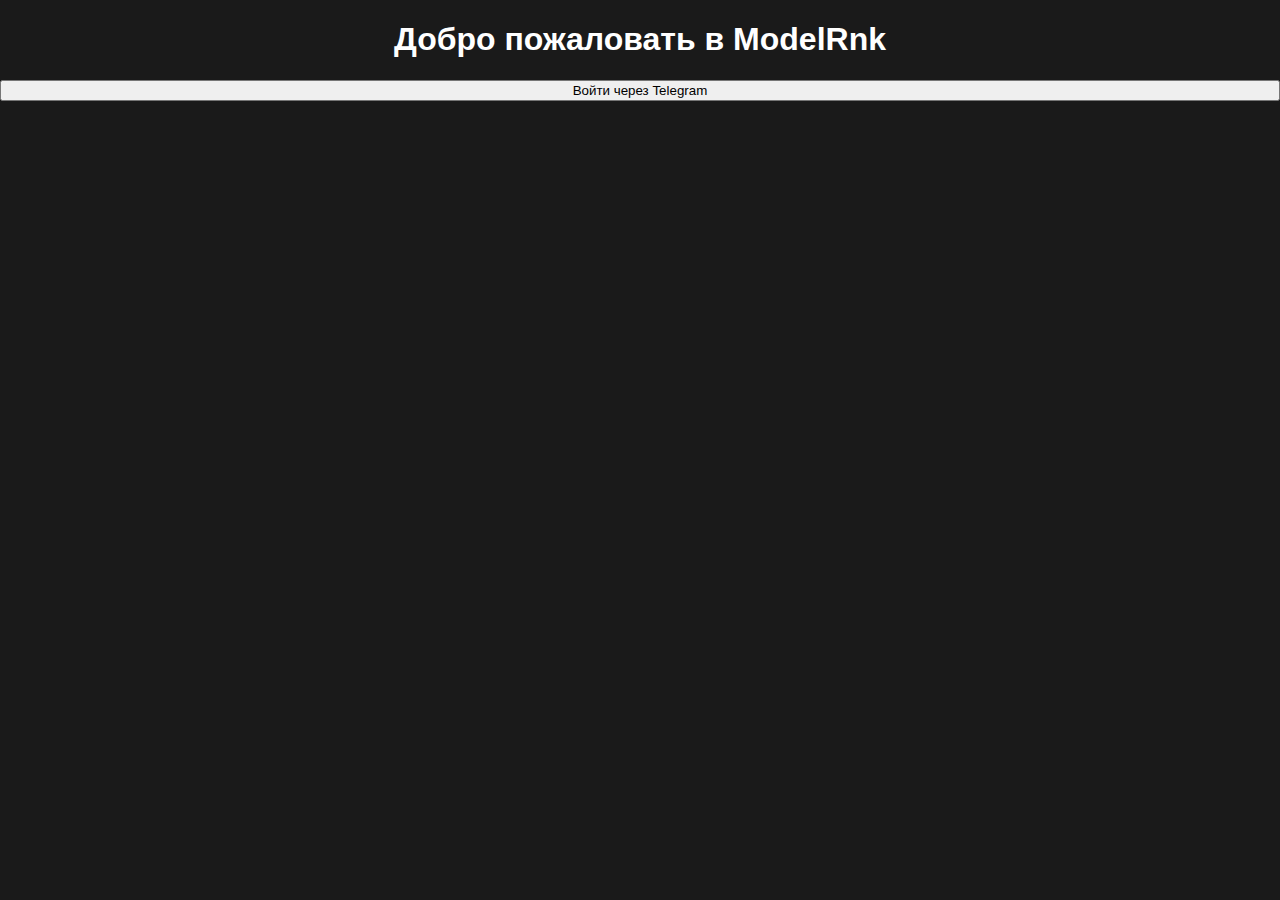
<file: index.html>
<!DOCTYPE html>
<html lang="en">
  <head>
    <meta charset="UTF-8" />
    <meta name="viewport" content="width=device-width, initial-scale=1.0" />
    <title>ModelRnk</title>
    <link rel="stylesheet" href="styles.css" />
  </head>
  <body>
    <h1>Добро пожаловать в ModelRnk</h1>
    <button id="telegramLoginButton">Войти через Telegram</button>

    <script>
      // Временно перенаправляем на главную страницу
      document
        .getElementById("telegramLoginButton")
        .addEventListener("click", () => {
          window.location.href = "main.html"; // Перенаправляем на main.html
        });
    </script>
    <script src="scripts.js"></script>
  </body>
</html>
</file>
<file: styles.css>
/* Общие стили */
body {
  font-family: "Roboto", Arial, sans-serif;
  margin: 0;
  padding: 0;
  background-color: #1a1a1a; /* Фон страницы */
  color: #ffffff; /* Основной текст */
  text-align: center;
  height: 100vh; /* Устанавливаем высоту для экрана */
  display: flex;
  flex-direction: column;
}

/* Карточка профиля */
.profile-card {
  flex-grow: 1; /* Занимает всё доступное пространство */
  display: flex;
  flex-direction: column;
  justify-content: center;
  align-items: center;
  margin: 0;
  padding: 20px;
  background: linear-gradient(135deg, #5c305e, #f700ff); /* Градиентный фон */
  border-radius: 0 0 20px 20px; /* Скругляем только нижние углы */
  box-shadow: 0px 4px 10px rgba(0, 0, 0, 0.5); /* Тень */
  text-align: center;
}

/* Аватарка */
.avatar-container {
  position: relative;
  display: inline-block;
  margin-bottom: 15px;
}

.avatar-container img {
  width: 150px;
  height: 150px;
  border-radius: 50%;
  border: 3px solid #f700ff;
  transition: transform 0.2s ease;
}

.avatar-container img:hover {
  transform: scale(1.05); /* Увеличение при наведении */
}

/* Кнопка "+" для загрузки нового аватара */
.upload-icon {
  position: absolute;
  bottom: 0;
  right: 0;
  width: 35px;
  height: 35px;
  background-color: #f700ff;
  color: #1a1a1a;
  font-size: 20px;
  text-align: center;
  line-height: 35px;
  border-radius: 50%;
  cursor: pointer;
  transition: transform 0.2s ease, box-shadow 0.3s ease;
}

.upload-icon:hover {
  transform: scale(1.2);
  box-shadow: 0px 4px 10px rgba(247, 0, 255, 0.5);
}

/* Имя пользователя */
.profile-card h2 {
  font-size: 24px;
  margin: 10px 0;
  display: flex;
  justify-content: center;
  align-items: center;
  gap: 5px;
  color: #ffffff;
  animation: fadeIn 1s ease; /* Плавное появление */
}

/* Значок "редактировать" */
.edit-icon {
  font-size: 16px;
  cursor: pointer;
  color: #f700ff;
  transition: opacity 0.3s ease, transform 0.2s ease;
}

.edit-icon:hover {
  opacity: 0.8;
  transform: scale(1.2);
}

/* Статистика: Рейтинг и Баланс */
.profile-card .stats {
  margin: 20px 0;
  font-size: 18px;
}

.profile-card p {
  margin: 5px 0;
  font-size: 16px;
  color: #ffffff;
}

/* Прогресс-бар */
.progress-bar-container {
  width: 80%; /* Ширина контейнера */
  height: 20px; /* Высота прогресс-бара */
  background-color: #5c305e; /* Цвет фона */
  border-radius: 10px;
  margin: 20px auto; /* Центрирование */
  overflow: hidden;
  box-shadow: 0px 4px 10px rgba(0, 0, 0, 0.5);
}

.progress-bar {
  height: 100%; /* Высота полосы */
  background-color: #f700ff; /* Цвет прогресса */
  width: 0%; /* Динамическая ширина */
  transition: width 0.3s ease-in-out; /* Анимация изменения ширины */
}

/* Навигационное меню */
nav {
  position: fixed;
  bottom: 0;
  width: 100%;
  background-color: #1a1a1a;
  display: flex;
  justify-content: space-around;
  padding: 10px 0;
  border-top: 2px solid #5c305e;
  z-index: 1000;
}

nav a {
  color: #ffffff;
  text-decoration: none;
  font-size: 16px;
}

nav a.active {
  text-decoration: underline;
  font-weight: bold;
  color: #f700ff;
}

/* Контейнер заданий */
.task-container {
  margin: 0 auto;
  padding: 20px;
  max-width: 400px;
  background: linear-gradient(135deg, #5c305e, #f700ff);
  border-radius: 15px;
  box-shadow: 0 4px 10px rgba(0, 0, 0, 0.5);
  text-align: center;
}

/* Заголовок заданий */
.task-container h1 {
  font-size: 24px;
  margin-bottom: 20px;
  color: #ffffff;
  text-shadow: 2px 2px 4px rgba(0, 0, 0, 0.3);
}

/* Список заданий */
.task-list {
  list-style: none;
  padding: 0;
  margin: 0 0 20px 0;
}

.task-item {
  padding: 15px;
  margin-bottom: 10px;
  background-color: #ffffff;
  border-radius: 10px;
  font-size: 18px;
  color: #1a1a1a;
  box-shadow: 0 2px 4px rgba(0, 0, 0, 0.2);
  display: flex;
  justify-content: space-between;
  align-items: center;
  cursor: pointer;
  transition: background-color 0.3s ease, transform 0.2s ease;
}

.task-item:hover {
  background-color: #f700ff;
  color: #ffffff;
  transform: translateY(-3px);
}

.task-points {
  font-weight: bold;
  font-size: 14px;
}

/* Кнопка выполнения задания */
.button-primary {
  padding: 10px 20px;
  font-size: 16px;
  font-weight: bold;
  color: #ffffff;
  background-color: #5c305e;
  border: none;
  border-radius: 5px;
  cursor: pointer;
  box-shadow: 0 4px 6px rgba(0, 0, 0, 0.2);
  transition: background-color 0.3s ease, transform 0.2s ease;
}

.button-primary:hover {
  background-color: #f700ff;
  transform: scale(1.05);
}
</file>
